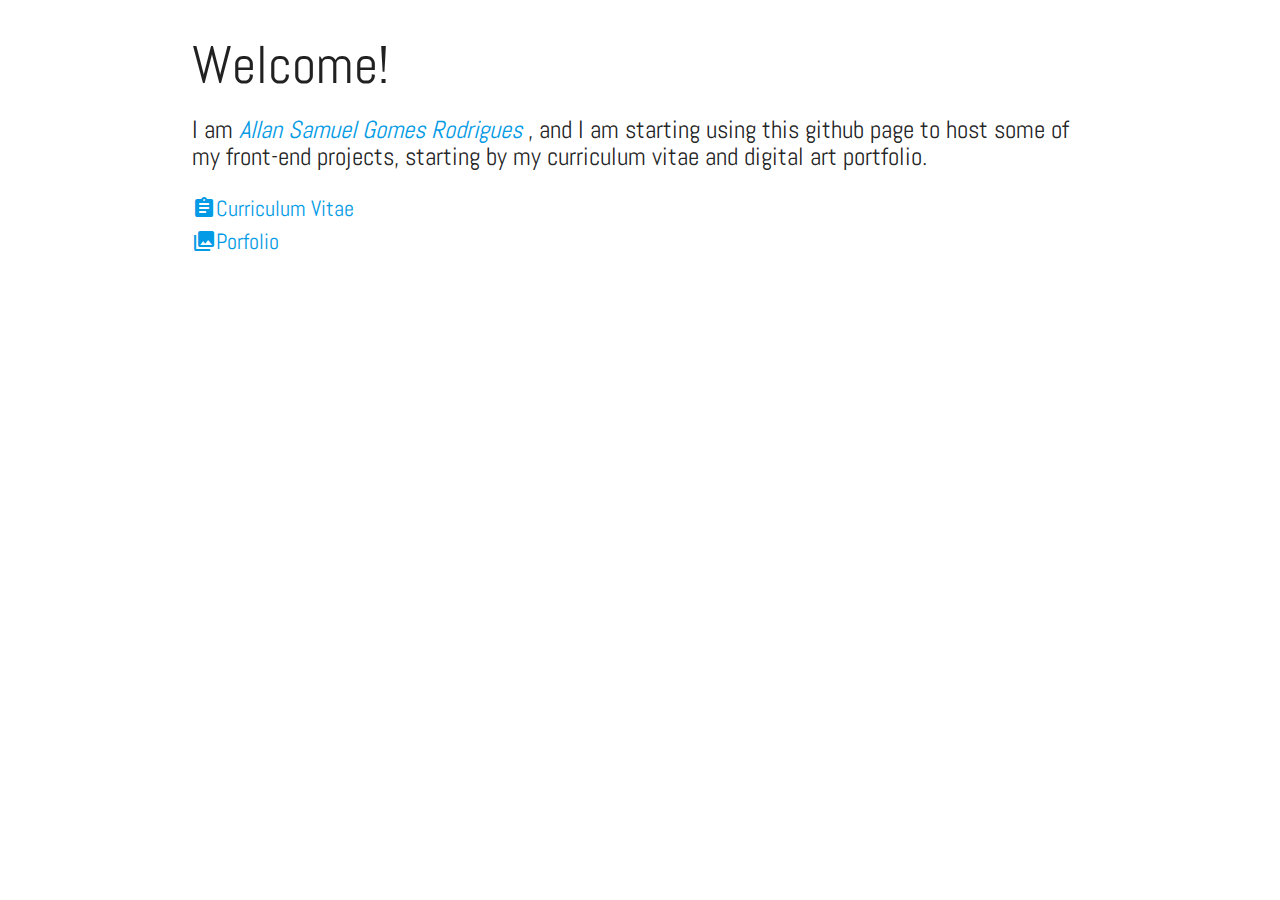
<file: index.html>
<!DOCTYPE html>
<html lang="en">
<head>
    <meta charset="UTF-8">
    <meta name="viewport" content="width=device-width, initial-scale=1.0">
    <meta http-equiv="X-UA-Compatible" content="ie=edge">
    <link rel="stylesheet" href="https://cdnjs.cloudflare.com/ajax/libs/materialize/1.0.0/css/materialize.min.css">
    <link href="https://fonts.googleapis.com/icon?family=Material+Icons" rel="stylesheet">
    <link rel="stylesheet" href="./css/index.css">
    <link href='https://fonts.googleapis.com/css?family=Abel' rel='stylesheet'>
    <title>Menu</title>
</head>
<body>
    <div class="container">
        <h2>Welcome!</h2> 
        <h5>I am <i style="color:#039be5">Allan Samuel Gomes Rodrigues</i> , and I am starting using this github page to host some of my front-end projects, starting by my curriculum vitae and digital art portfolio.</h5>
            <ul>
                <li>
                     <a href="./html/cv.html"><i class="material-icons">assignment</i>   Curriculum Vitae</a>
                </li>
                <li>
                    <a href="./html/portfolio.html"><i class="material-icons">photo_library</i>   Porfolio</a>     
                </li>
                    
            </ul>
    </div>

</body>
</html>
</file>
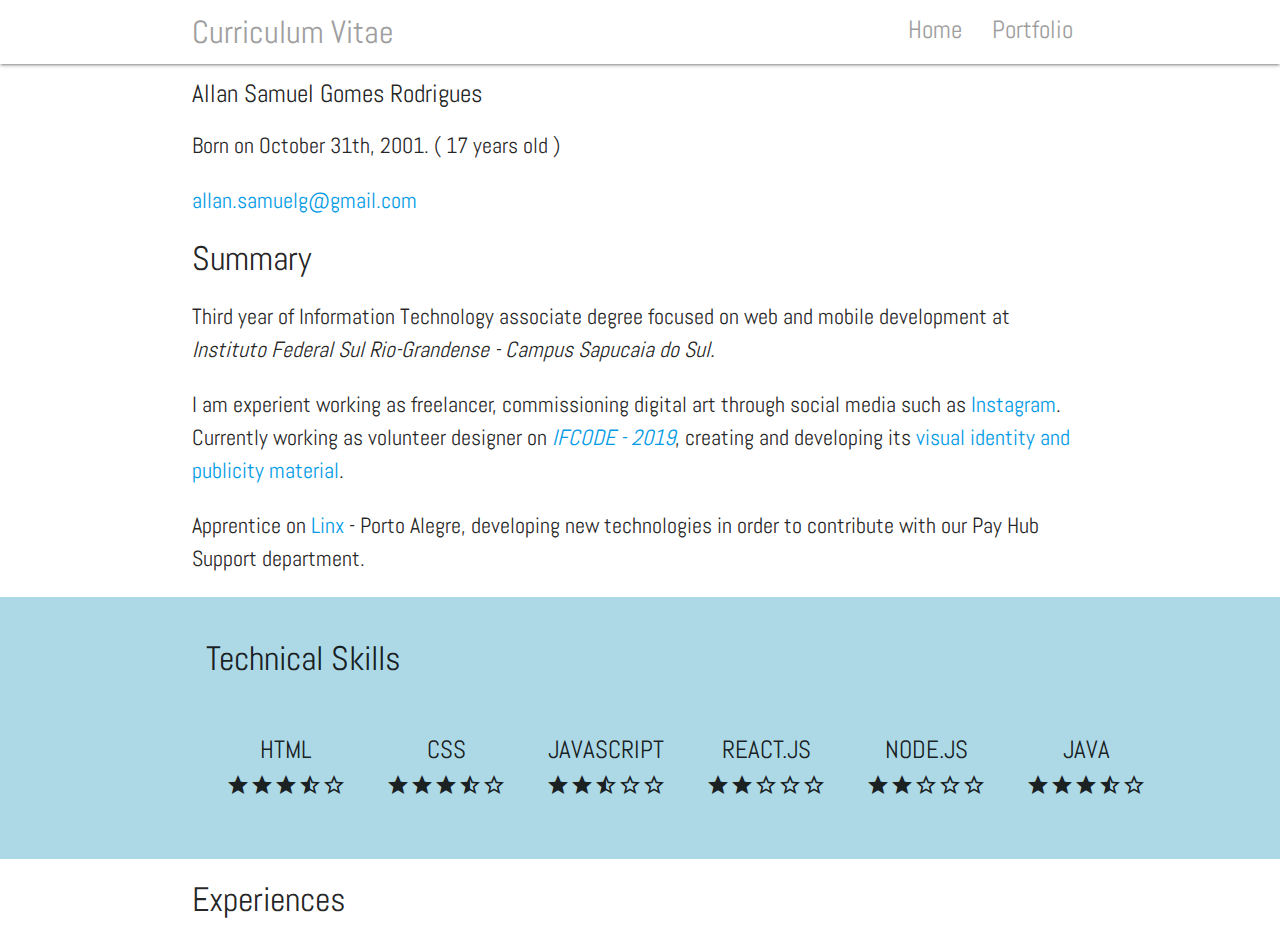
<file: html/cv.html>
<!DOCTYPE html>
<html lang="en">
<head>
    <meta charset="UTF-8">
    <meta name="viewport" content="width=device-width, initial-scale=1.0">
    <meta http-equiv="X-UA-Compatible" content="ie=edge">
    <link rel="stylesheet" href="https://cdnjs.cloudflare.com/ajax/libs/materialize/1.0.0/css/materialize.min.css">
    <link rel="stylesheet" href="../css/cv.css">
    <link href='https://fonts.googleapis.com/css?family=Abel' rel='stylesheet'>
    <link href="https://fonts.googleapis.com/icon?family=Material+Icons" rel="stylesheet">
    <title>Curriculum</title>
</head>
<body>
    <nav>
        <div class="nav-wrapper white">
            <div class="container">
                <a href="#" class="brand-logo grey-text">Curriculum Vitae</a>
                <ul id="nav-mobile" class="right hide-on-med-and-down">
                <li><a class="grey-text large-text" href="../index.html"> <h5>Home</h5></a></li>
                <li><a class="grey-text" href="portfolio.html"><h5>Portfolio</h5></a></li>
                </ul>
            </div>
        </div>
    </nav>
    
    <div class="container">
        <h5>Allan Samuel Gomes Rodrigues</h5>
        <p>Born on October 31th, 2001. ( 17 years old )</p>
        <a href="mailto:allan.samuelg@gmail.com"> allan.samuelg@gmail.com</a>
        <h4>Summary</h4>
        <p>Third year of Information Technology associate degree focused on web and mobile development at <i>Instituto Federal Sul Rio-Grandense - Campus Sapucaia do Sul.</i> </p>
        <p>I am experient working as freelancer, commissioning digital art through social media such as <a href="https://instagram.com/ilustrallan">Instagram</a>. Currently working as volunteer designer on <a href="https://fb.me/ifcodeoficial"> <i>IFCODE - 2019</i></a>, creating and developing its <a href="https://instagram.com/ifcodeoficial">visual identity and publicity material</a>.</p>
        <p>Apprentice on <a href="https://www.linkedin.com/company/linxretail/">Linx</a> - Porto Alegre, developing new technologies in order to contribute with our Pay Hub Support department.</p>
    </div>
    

    <div id="skills">
        <div class="container">
            <h4>Technical Skills</h4>
            <ul id="skills-list">
                <li class="skill">
                    <h5>HTML</h5>
                    <ul class="five-stars">
                        <i class="material-icons">star</i>
                        <i class="material-icons">star</i>
                        <i class="material-icons">star</i>
                        <i class="material-icons">star_half</i>
                        <i class="material-icons">star_border</i>
                    </ul>
                </li>
                <li class="skill">
                        <h5>CSS</h5>
                        <ul class="five-stars">
                            <i class="material-icons">star</i>
                            <i class="material-icons">star</i>
                            <i class="material-icons">star</i>
                            <i class="material-icons">star_half</i>
                            <i class="material-icons">star_border</i>
                        </ul>
                    </li>
                    <li class="skill">
                            <h5>JAVASCRIPT</h5>
                            <ul class="five-stars">
                                <i class="material-icons">star</i>
                                <i class="material-icons">star</i>
                                <i class="material-icons">star_half</i>
                                <i class="material-icons">star_border</i>
                                <i class="material-icons">star_border</i>
                            </ul>
                        </li>
                        <li class="skill">
                                <h5>REACT.JS</h5>
                                <ul class="five-stars">
                                    <i class="material-icons">star</i>
                                    <i class="material-icons">star</i>
                                    <i class="material-icons">star_border</i>
                                    <i class="material-icons">star_border</i>
                                    <i class="material-icons">star_border</i>
                                </ul>
                            </li>
                            <li class="skill">
                                    <h5>NODE.JS</h5>
                                    <ul class="five-stars">
                                        <i class="material-icons">star</i>
                                        <i class="material-icons">star</i>
                                        <i class="material-icons">star_border</i>
                                        <i class="material-icons">star_border</i>
                                        <i class="material-icons">star_border</i>
                                    </ul>
                                </li>
                                <li class="skill">
                                        <h5>JAVA</h5>
                                        <ul class="five-stars">
                                                <i class="material-icons">star</i>
                                                <i class="material-icons">star</i>
                                                <i class="material-icons">star</i>
                                                <i class="material-icons">star_half</i>
                                                <i class="material-icons">star_border</i>
                                        </ul>
                                    </li>
                                   
                                        
            </ul>
        </div>
        
    </div>
    
    <div class="container">	
            <h4>Experiences</h4>
    </div>
    
</body>
</html>
</file>
<file: css/index.css>
body {
    font-family: 'Abel';font-size: 22px;
}


a{
    display: flex;
    flex-direction: row;
    align-items: center
}
</file>
<file: css/cv.css>
body{
    font-family: 'Abel';font-size: 22px;
}
#skills{
    width: 100%;
    height: fit-content;
    padding: 20px;
    background-color: lightblue
}
#skills-list{
    display: flex;
    flex-direction: row
}
#skills-list li{
    padding: 20px
}
.skill{
    display: flex;
    flex-direction: column;
    align-items: center
}
.five-stars{
    display: flex;
    flex-direction: row
}
</file>
